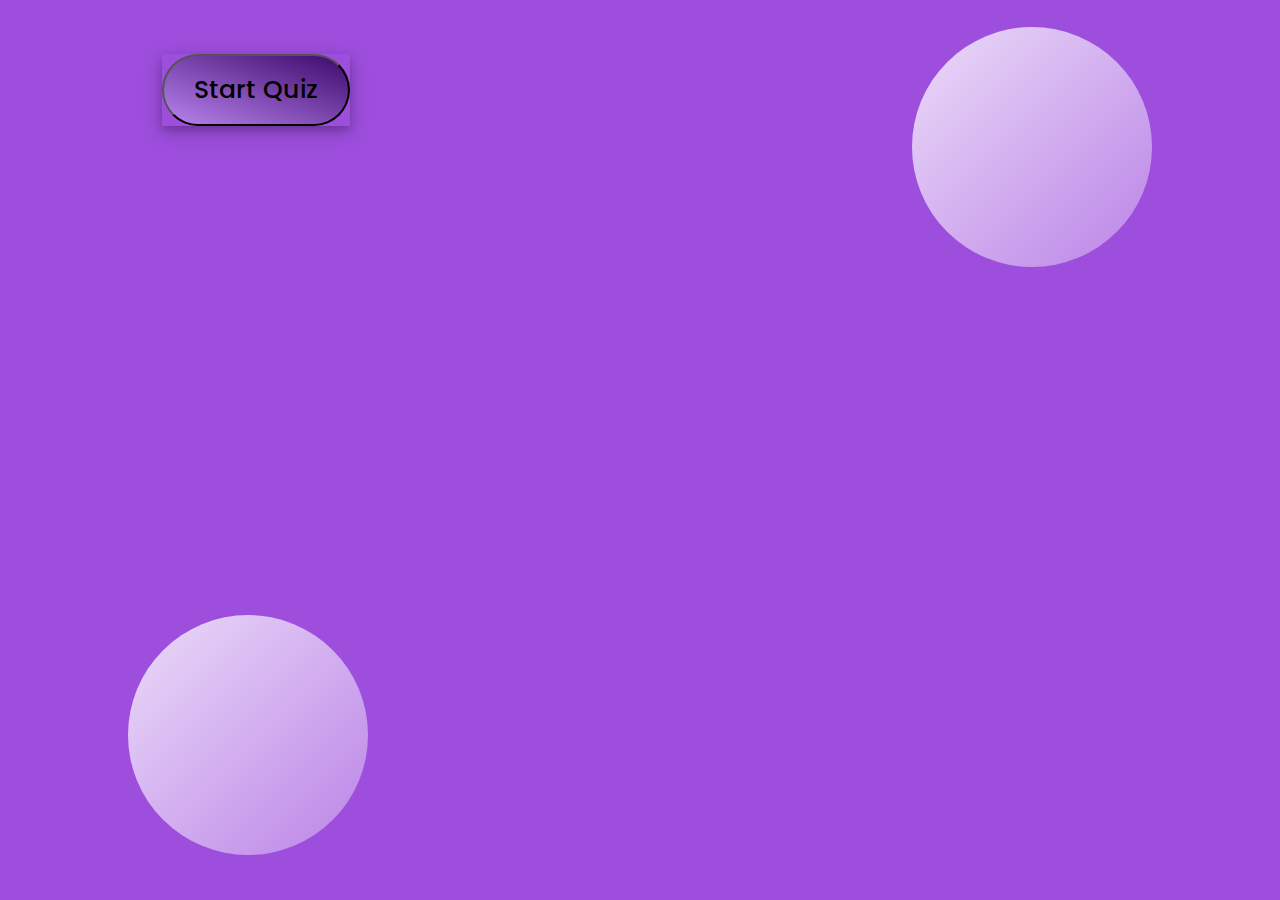
<file: quiz/index.html>
<!-- Created By CodingNepal - www.codingnepalweb.com  -->
<!DOCTYPE html>
<html lang="en">
<head>
    <meta charset="UTF-8">
    <meta name="viewport" content="width=device-width, initial-scale=1.0">
    <title>Ether Gear Quiz</title>
    <link rel="stylesheet" href="style.css">
    <!-- FontAweome CDN Link for Icons-->
    <link rel="stylesheet" href="https://cdnjs.cloudflare.com/ajax/libs/font-awesome/5.15.3/css/all.min.css"/>
</head>
<body>
    <!-- start Quiz button -->
    <div class="start_btn"><button>Start Quiz</button></div>

    <!-- Info Box -->
    <div class="info_box glass">
        <div class="info-title"><span>Some Rules of this Quiz</span></div>
        <div class="info-list">
            <div class="info">1. You will have only <span>15 seconds</span> per each question.</div>
            <div class="info">2. Once you select your answer, it can't be undone.</div>
            <div class="info">3. You can't select any option once time goes off.</div>
            <div class="info">4. You can't exit from the Quiz while you're playing.</div>
            <div class="info">5. You'll get points on the basis of your correct answers.</div>
        </div>
        <div class="buttons">
            <button class="quit">Exit Quiz</button>
            <button class="restart">Continue</button>
        </div>
    </div>

    <!-- Quiz Box -->
    <div class="quiz_box glass">
        <header>
            <div class="title g">Awesome Quiz Application</div>
            <div class="timer">
                <div class="time_left_txt">Time Left</div>
                <div class="timer_sec">15</div>
            </div>
            <div class="time_line"></div>
        </header>
        <section>
            <div class="que_text">
                <!-- Here I've inserted question from JavaScript -->
            </div>
            <div class="option_list">
                <!-- Here I've inserted options from JavaScript -->
            </div>
        </section>

        <!-- footer of Quiz Box -->
        <footer>
            <div class="total_que g">
                <!-- Here I've inserted Question Count Number from JavaScript -->
            </div>
            <button class="next_btn">Next Que</button>
        </footer>
    </div>

    <!-- Result Box -->
    <div class="result_box glass">
        <div class="icon">
            <i class="fas fa-crown"></i>
        </div>
        <div class="complete_text">You've completed the Quiz!</div>
        <div class="score_text">
            <!-- Here I've inserted Score Result from JavaScript -->
        </div>
        <div class="buttons">
            <button class="restart">Replay Quiz</button>
            <button class="quit">Quit Quiz</button>
        </div>
    </div>
    <div class="circle1"></div>
    <div class="circle2"></div>

    <!-- Inside this JavaScript file I've inserted Questions and Options only -->
    <script src="js/questions.js"></script>

    <!-- Inside this JavaScript file I've coded all Quiz Codes -->
    <script src="js/script.js"></script>

</body>
</html>
</file>
<file: quiz/style.css>
/* importing google fonts */
@import url('https://fonts.googleapis.com/css2?family=Poppins:wght@200;300;400;500;600;700&display=swap');
*{
    margin: 0;
    padding: 0;
    box-sizing: border-box;
    font-family: 'Poppins', sans-serif;
}

body{
    background: #9d4edd;
}

::selection{
    color: #fff;
    background: #3c096c;
}
.start_btn{
    position: absolute;
    top: 10%;
    left: 20%;
    transform: translate(-50%, -50%);
    box-shadow: 0 4px 8px 0 rgba(0, 0, 0, 0.2), 
                0 6px 20px 0 rgba(0, 0, 0, 0.19);

}

.info_box,
.quiz_box,
.result_box{
    position: absolute;
    top: 50%;
    left: 50%;
    transform: translate(-50%, -50%);
    box-shadow: 0 4px 8px 0 rgba(0, 0, 0, 0.2), 
                0 6px 20px 0 rgba(0, 0, 0, 0.19);
}


.info_box.activeInfo,
.quiz_box.activeQuiz,
.result_box.activeResult{
    opacity: 1;
    z-index: 5;
    pointer-events: auto;
    transform: translate(-50%, -50%) scale(1);
}

.start_btn button{
    font-size: 25px;
    font-weight: 500;
    /* color: #fff; */
    padding: 15px 30px;
    border-radius: 10rem;
    background: linear-gradient(to right top,#ba83ee, #3C096C);
    cursor: pointer;
}

.info_box{
    width: 550px;
    background: linear-gradient(to right top,#ba83ee, #3C096C);
    border-radius: 5px;
    transform: translate(-50%, -50%) scale(0.9);
    opacity: 0;
    pointer-events: none;
    transition: all 0.3s ease;
    display: flex;
    flex-direction: column;
}

.info_box .info-title{
    height: 60px;
    width: 100%;
    border-bottom: 1px solid #3C096C;
    display: flex;
    align-items: center;
    padding: 0 30px;
    border-radius: 5px 5px 0 0;
    font-size: 20px;
    font-weight: 600;
    text-align: center;
}

.info_box .info-list{
    padding: 5px 30px;
}

.info_box .info-list .info{
    font-size: 20px;
    line-height: 2.5rem;
}

.info_box .info-list .info span{
    font-weight: 600;
    color: #C05299;
}
.info_box .buttons{
    height: 60px;
    display: flex;
    align-items: center;
    justify-content: flex-end;
    padding: 0 30px;
    /* border-top: 1px solid lightgrey; */
}

.info_box .buttons button{
    margin: 0 5px;
    height: 40px;
    width: 100px;
    font-size: 16px;
    font-weight: 500;
    cursor: pointer;
    border-radius: 1rem;
    border: 1px solid #C05299;
    transition: all 0.3s ease;
}

.quiz_box{
    width: 550px;
    background: linear-gradient(to right top,#9D4EDD, #7b2cbf);
    border-radius: 5px;
    transform: translate(-50%, -50%) scale(0.9);
    opacity: 0;
    pointer-events: none;
    transition: all 0.3s ease;
    display: flex;
  flex-direction: column;
  z-index: 2;
  
  background: linear-gradient(
    to right bottom,
    rgba(255, 255, 255, 0.7),
    rgba(255, 255, 255, 0.3)
  );
  backdrop-filter: blur(2rem);
  
}

.quiz_box header{
    position: relative;
    z-index: 2;
    height: 70px;
    padding: 0 30px; 
    background: linear-gradient(to left bottom,#9D4EDD, #7b2cbf);
    border-radius: 5px 5px 0 0;
    display: flex;
    align-items: center;
    justify-content: space-between;

}

.quiz_box header .title{
    font-size: 20px;
    font-weight: 600;
}

.quiz_box header .timer{
    /* color: #004085;
    background: #cce5ff;
    border: 1px solid #b8daff; */
    background: white;
    background: linear-gradient(
      to right bottom,
      rgba(255, 255, 255, 0.8),
      rgba(255, 255, 255, 0.3)
    );
    height: 45px;
    padding: 0 8px;
    border-radius: 5px;
    display: flex;
    align-items: center;
    justify-content: space-between;
    width: 145px;
}

.quiz_box header .timer .time_left_txt{
    font-weight: 400;
    font-size: 17px;
    user-select: none;
}

.quiz_box header .timer .timer_sec{
    font-size: 18px;
    font-weight: 500;
    height: 30px;
    width: 45px;
    color: #fff;
    border-radius: 5px;
    line-height: 30px;
    text-align: center;
    background: #343a40;
    border: 1px solid #343a40;
    user-select: none;
}

.quiz_box header .time_line{
    position: absolute;
    bottom: 0px;
    left: 0px;
    height: 3px;
    background: #C05299;
}

section{
    padding: 25px 30px 20px 30px;
     background: linear-gradient(to right top,#9D4EDD, #7b2cbf);
}

section .que_text{
    font-size: 25px;
    font-weight: 600;
}

section .option_list{
    padding: 20px 0px;
    display: block;   
}

section .option_list .option{
    background: aliceblue;
    border: 1px solid #84c5fe;
    border-radius: 5px;
    padding: 8px 15px;
    font-size: 17px;
    margin-bottom: 15px;
    cursor: pointer;
    transition: all 0.3s ease;
    display: flex;
    align-items: center;
    justify-content: space-between;
}

section .option_list .option:last-child{
    margin-bottom: 0px;
}

section .option_list .option:hover{
    color: #004085;
    background: #cce5ff;
    border: 1px solid #b8daff;
}

section .option_list .option.correct{
    color: #155724;
    background: #d4edda;
    border: 1px solid #c3e6cb;
}

section .option_list .option.incorrect{
    color: #721c24;
    background: #f8d7da;
    border: 1px solid #f5c6cb;
}

section .option_list .option.disabled{
    pointer-events: none;
}

section .option_list .option .icon{
    height: 26px;
    width: 26px;
    border: 2px solid transparent;
    border-radius: 50%;
    text-align: center;
    font-size: 13px;
    pointer-events: none;
    transition: all 0.3s ease;
    line-height: 24px;
}
.option_list .option .icon.tick{
    color: #23903c;
    border-color: #23903c;
    background: #d4edda;
}

.option_list .option .icon.cross{
    color: #a42834;
    background: #f8d7da;
    border-color: #a42834;
}

footer{
    height: 60px;
    padding: 0 30px;
    display: flex;
    align-items: center;
    justify-content: space-between;
    border-top: 1px solid lightgrey;
}

footer .total_que span{
    display: flex;
    user-select: none;
}

footer .total_que span p{
    font-weight: 500;
    padding: 0 5px;
}

footer .total_que span p:first-child{
    padding-left: 0px;
}

footer button{
    height: 40px;
    padding: 0 13px;
    font-size: 18px;
    font-weight: 400;
    cursor: pointer;
    border: none;
    outline: none;
    color: #fff;
    border-radius: 5px;
    background: #C05299;
    border: 1px solid #C05299;
    line-height: 10px;
    opacity: 0;
    pointer-events: none;
    transform: scale(0.95);
    transition: all 0.3s ease;
}

footer button:hover{
    background: #C05299;
}

footer button.show{
    opacity: 1;
    pointer-events: auto;
    transform: scale(1);
}

.result_box{
    background: linear-gradient(to right top,#ba83ee, #3C096C);
    border-radius: 5px;
    display: flex;
    padding: 25px 30px;
    width: 450px;
    align-items: center;
    flex-direction: column;
    justify-content: center;
    transform: translate(-50%, -50%) scale(0.9);
    opacity: 0;
    pointer-events: none;
    transition: all 0.3s ease;
}

.result_box .icon{
    font-size: 100px;
    color: #3C096C;
    margin-bottom: 10px;
}

.result_box .complete_text{
    font-size: 20px;
    font-weight: 500;
}

.result_box .score_text span{
    display: flex;
    margin: 10px 0;
    font-size: 18px;
    font-weight: 500;
}

.result_box .score_text span p{
    padding: 0 4px;
    font-weight: 600;
}

.result_box .buttons{
    display: flex;
    margin: 20px 0;
}

.result_box .buttons button{
    margin: 0 10px;
    height: 45px;
    padding: 0 20px;
    font-size: 18px;
    font-weight: 500;
    cursor: pointer;
    border: none;
    outline: none;
    border-radius: 5px;
    border: 1px solid #C05299;
    transition: all 0.3s ease;
}

.buttons button.restart{
    color: #fff;
    background:#C05299;
}

.buttons button.restart:hover{
    background: #C05299;
}

.buttons button.quit{
    color: #C05299;
    background: #fff;
}

.buttons button.quit:hover{
    color: #fff;
    background: #C05299;
}
.glass {
    min-height: 70vh;
    /* width: 60%; */
    background: linear-gradient(
      to right bottom,
      rgba(255, 255, 255, 0.7),
      rgba(255, 255, 255, 0.3)
    );
    border-radius: 2rem;
    z-index: 2;
    backdrop-filter: blur(2rem);
    display: flex;
  }

  .circle1,
  .circle2 {
    background: white;
    background: linear-gradient(
      to right bottom,
      rgba(255, 255, 255, 0.8),
      rgba(255, 255, 255, 0.3)
    );
    height: 15rem;
    width: 15rem;
    position: absolute;
    border-radius: 50%;
  }
  
  .circle1 {
    top: 3%;
    right: 10%;
  }
  .circle2 {
    bottom: 5%;
    left: 10%;
  }
</file>
